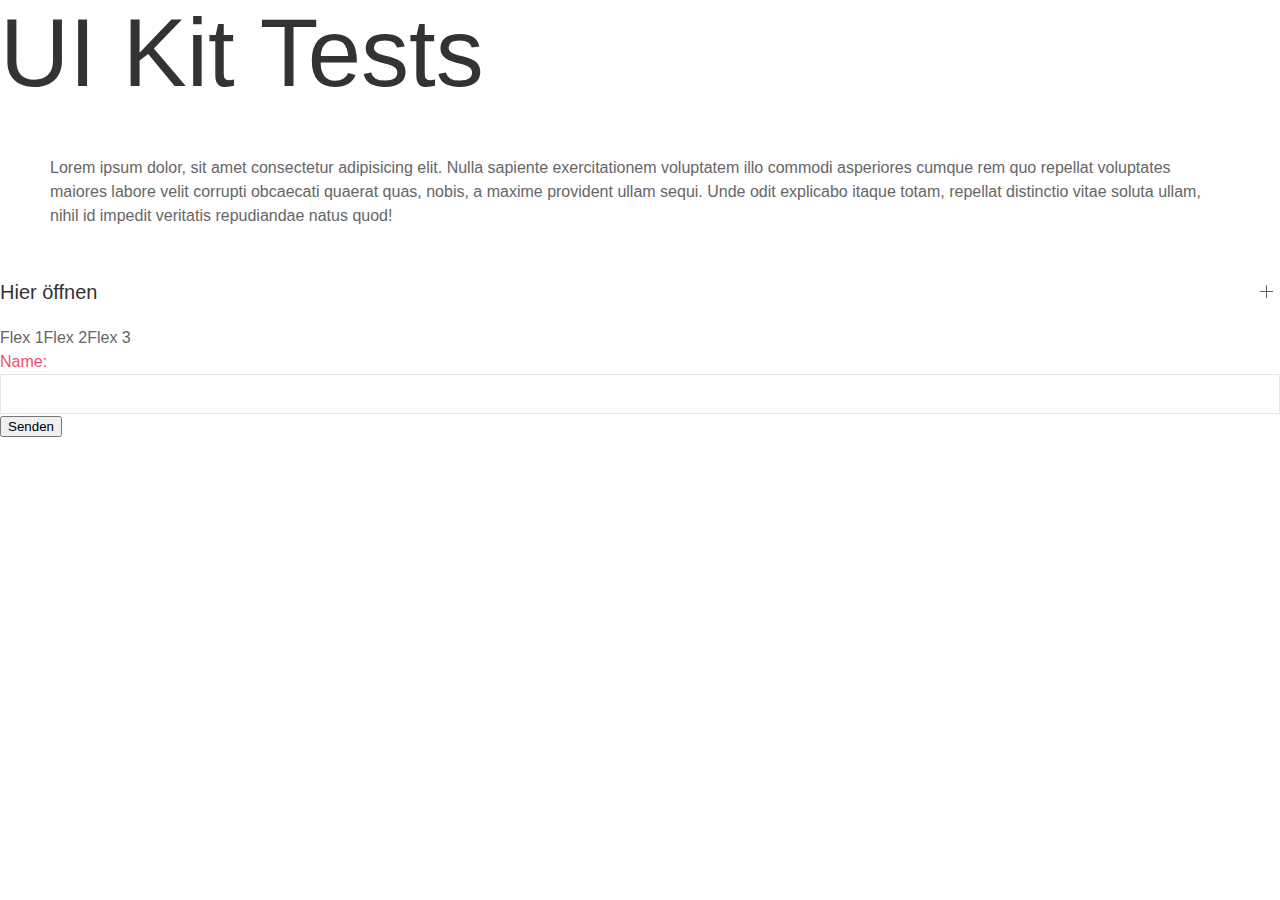
<file: index.html>
<!DOCTYPE html>
<html lang="en">
  <head>
    <meta charset="UTF-8" />
    <meta name="viewport" content="width=device-width, initial-scale=1.0" />
    <title>UiKit</title>
    <link rel="stylesheet" href="css/uikit.min.css" />
    <script src="js/uikit.min.js"></script>
    <script src="js/uikit-icons.min.js"></script>
  </head>
  <body>
    <h1 class="uk-heading-large">UI Kit Tests</h1>
    <p class="uk-position-large">
      Lorem ipsum dolor, sit amet consectetur adipisicing elit. Nulla sapiente
      exercitationem voluptatem illo commodi asperiores cumque rem quo repellat
      voluptates maiores labore velit corrupti obcaecati quaerat quas, nobis, a
      maxime provident ullam sequi. Unde odit explicabo itaque totam, repellat
      distinctio vitae soluta ullam, nihil id impedit veritatis repudiandae
      natus quod!
    </p>
    <ul uk-accordion>
      <li>
        <a class="uk-accordion-title" href>Hier öffnen</a>
        <div class="uk-accordion-content">
          Das ist der Inhalt des Akkordeon.
        </div>
      </li>
    </ul>
    <div class="uk-flex">
      <div>Flex 1</div>
      <div>Flex 2</div>
      <div>Flex 3</div>
    </div>
    <form action="submit" class="uk-form-danger">
      <label for="name">Name:</label>
      <input type="text" id="name" class="uk-input" />
      <button type="submit">Senden</button>
    </form>
  </body>
</html>
</file>
